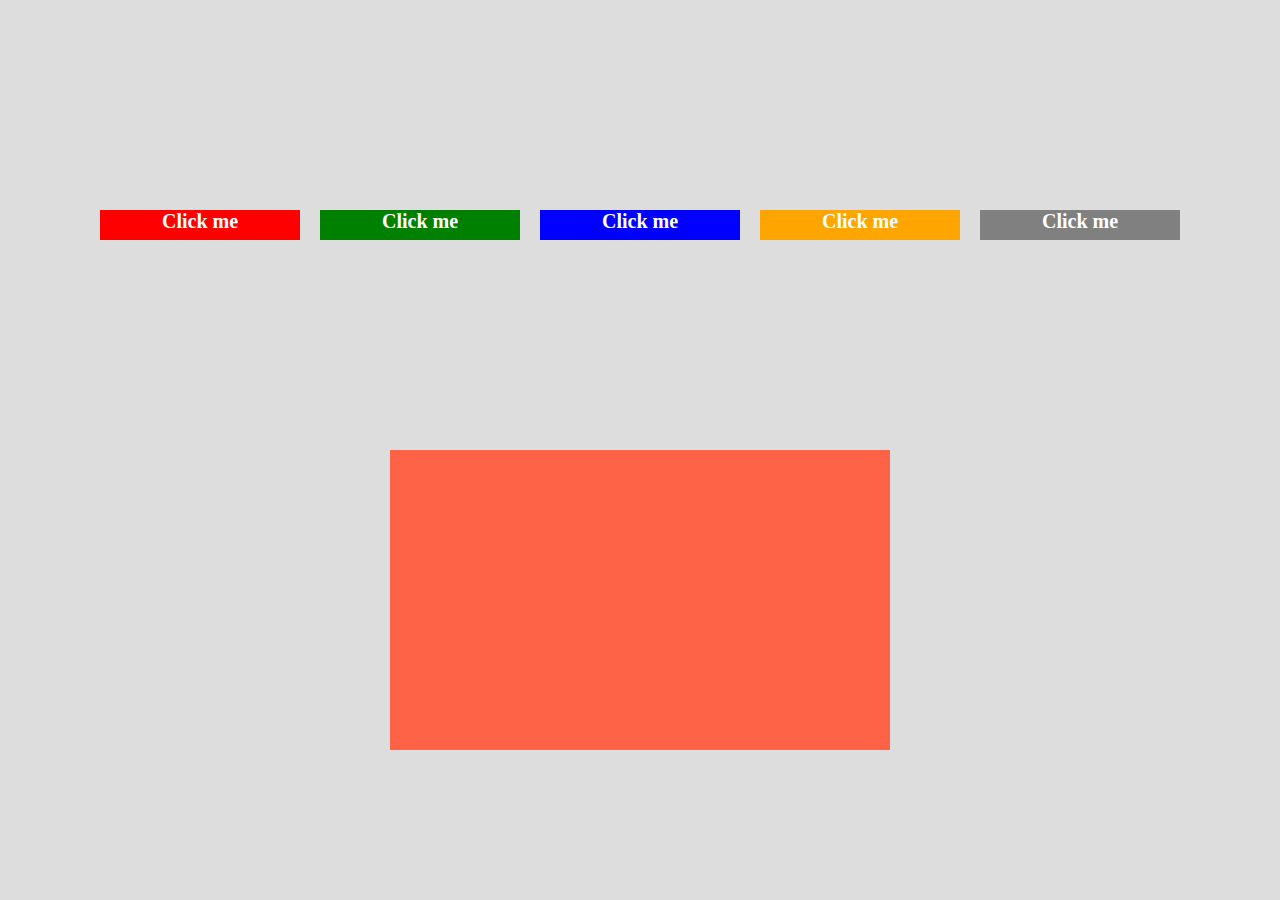
<file: background-select/index.html>
<!DOCTYPE html>
<html lang="en">
<head>
    <meta charset="UTF-8">
    <meta http-equiv="X-UA-Compatible" content="IE=edge">
    <meta name="viewport" content="width=device-width, initial-scale=1.0">
    <link rel="stylesheet" href="style.css">
    <title>Background Color Select with js</title>
</head>
<body>
    <div class="wrapper">
        <div class="item red">Click me</div>
        <div class="item green">Click me</div>
        <div class="item blue">Click me</div>
        <div class="item orange">Click me</div>
        <div class="item grey">Click me</div>
    </div>

    <div class="display">
        
    </div>
    <script src="script.js"></script>
</body>
</html>
</file>
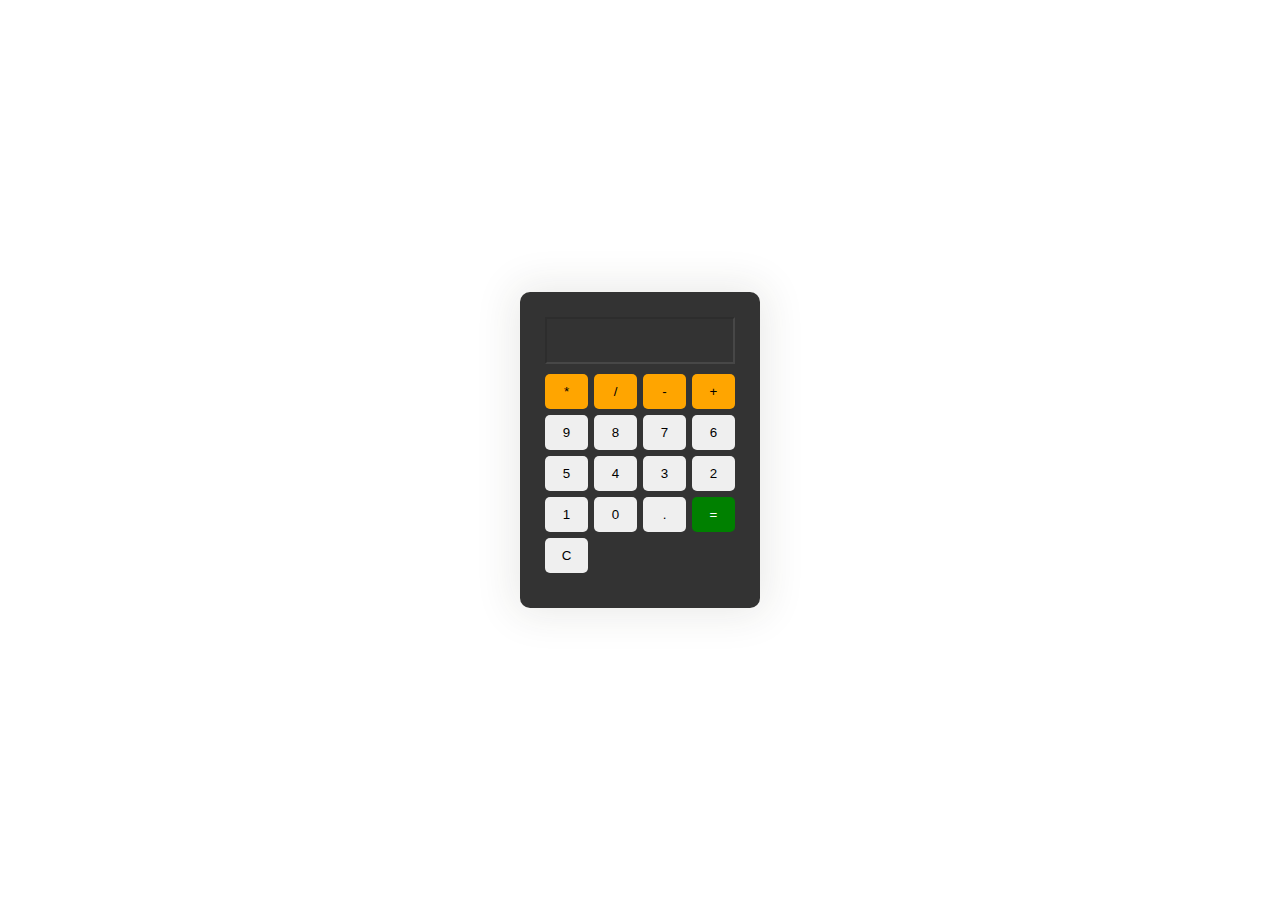
<file: Calculator/index.html>
<!DOCTYPE html>
<html lang="en">
<head>
    <meta charset="UTF-8">
    <meta http-equiv="X-UA-Compatible" content="IE=edge">
    <meta name="viewport" content="width=device-width, initial-scale=1.0">
    <title>Calculator</title>
    <link rel="stylesheet" href="assets/style.css">
</head>
<body>
    <section id="calculator">
        <div class="calcualtor-wrapper">
            <div>
                <input type="text" value="" class="screen" disabled>
            </div>
            <div class="cal-button">
                <button type="button" class="btn orange-color" data-num="*">*</button>
                <button type="button" class="btn orange-color" data-num="/">/</button>
                <button type="button" class="btn orange-color" data-num="-">-</button>
                <button type="button" class="btn orange-color" data-num="+">+</button>

                <button type="button" class="btn" data-num="9">9</button>
                <button type="button" class="btn" data-num="8">8</button>
                <button type="button" class="btn" data-num="7">7</button>
                <button type="button" class="btn" data-num="6">6</button>
                <button type="button" class="btn" data-num="5">5</button>
                <button type="button" class="btn" data-num="4">4</button>
                <button type="button" class="btn" data-num="3">3</button>
                <button type="button" class="btn" data-num="2">2</button>
                <button type="button" class="btn" data-num="1">1</button>
                <button type="button" class="btn" data-num="0">0</button>
                <button type="button" class="btn" data-num=".">.</button>

                <button type="button" class="green-color equal">=</button>
                <button type="button" class="btn clear"  >C</button>


            </div>
        </div>
    </section>
    
    <script src="assets/script.js"></script>
</body>
</html>
</file>
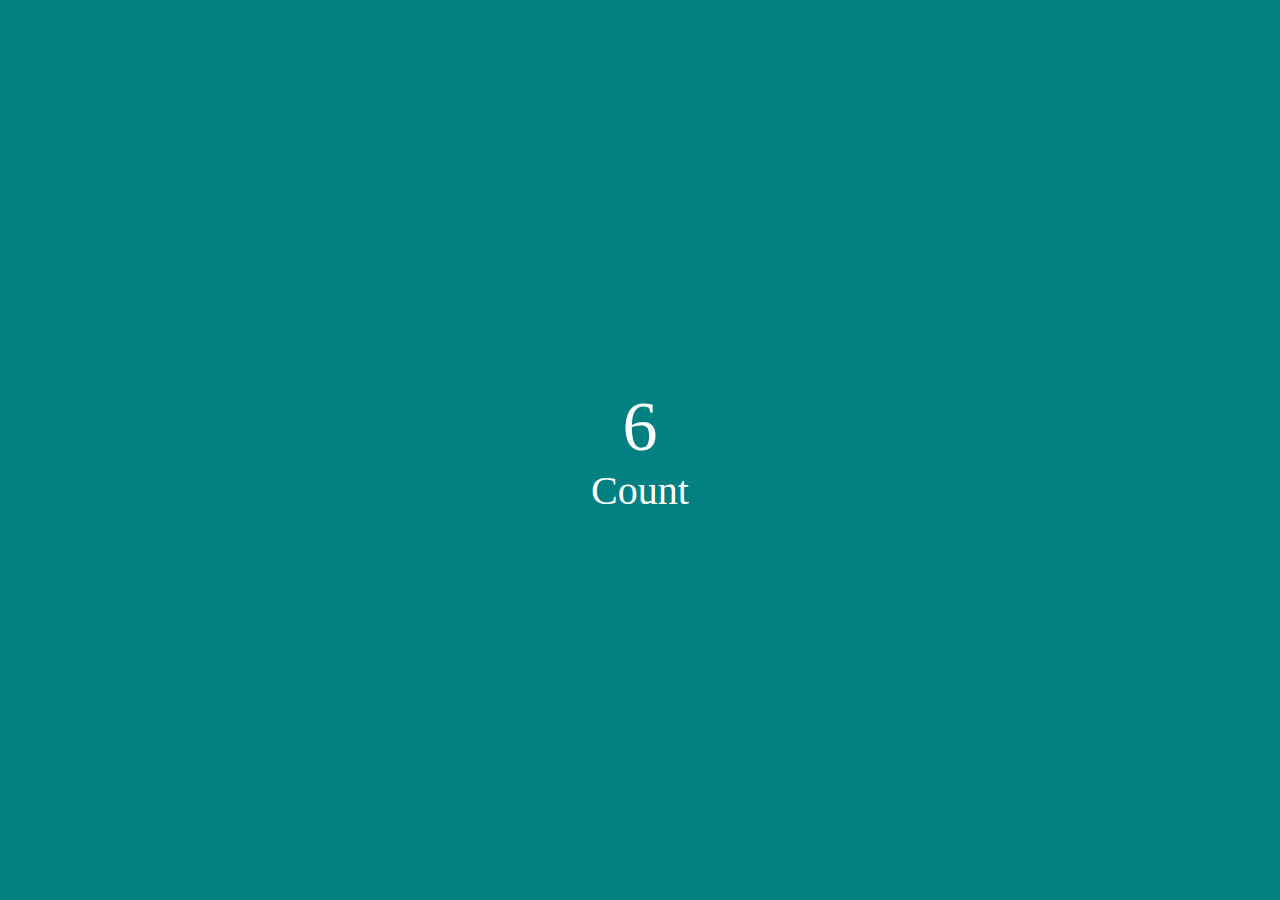
<file: counter/index.html>
<!DOCTYPE html>
<html lang="en">
<head>
    <meta charset="UTF-8">
    <meta http-equiv="X-UA-Compatible" content="IE=edge">
    <meta name="viewport" content="width=device-width, initial-scale=1.0">
    <link rel="stylesheet" href="style.css">
    <title>Counter with vanila js</title>
</head>
<body>
    <section>
        <div class="containter">
            <div class="wrap">
                <div class="counter">
                    <div class="counter-num">0</div>
                    <div class="counter-title">Count</div>
                </div>
            </div>
        </div>
    </section>

    <script src="script.js"></script>
</body>
</html>
</file>
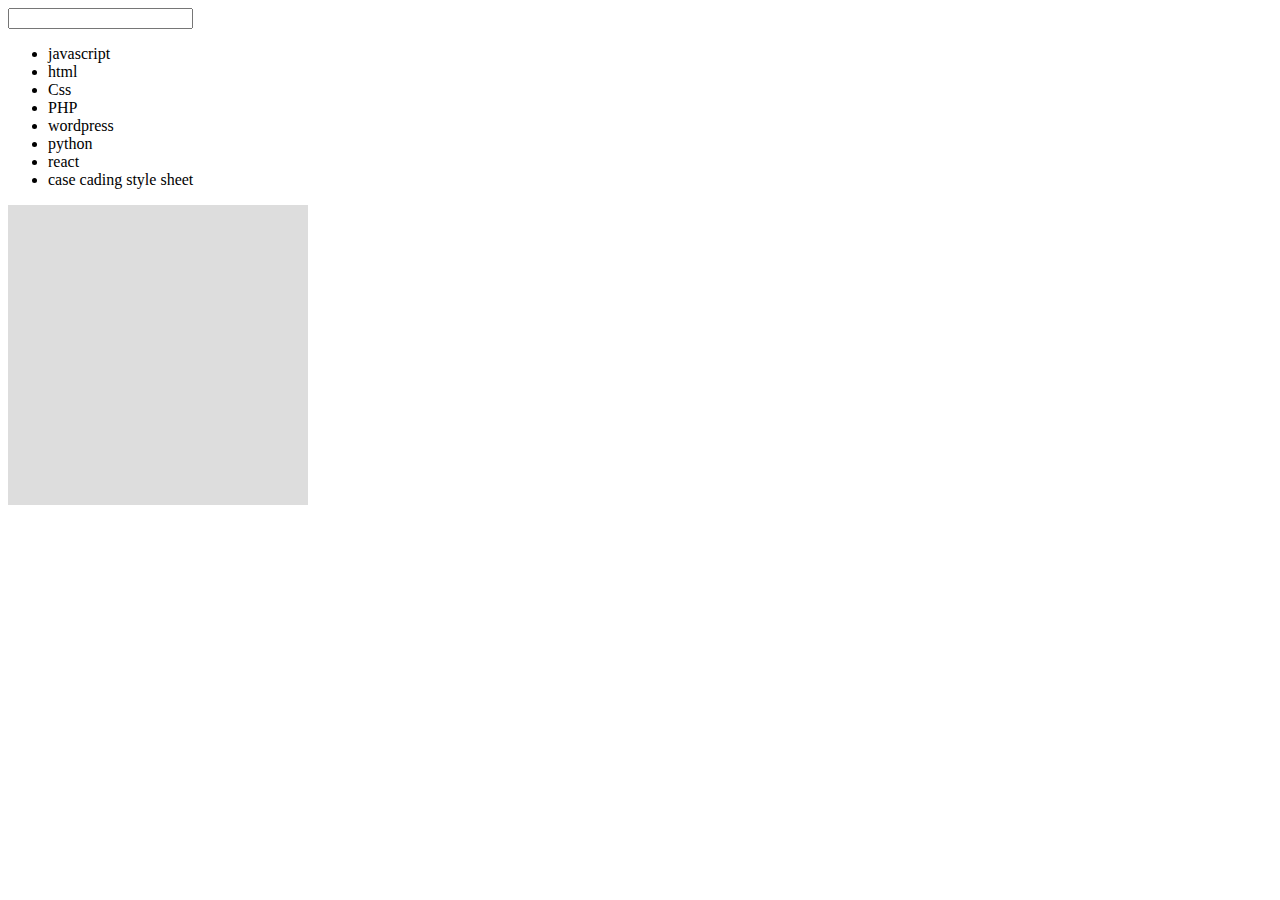
<file: product_search/index.html>
<!DOCTYPE html>
<html lang="en">
<head>
    <meta charset="UTF-8">
    <meta http-equiv="X-UA-Compatible" content="IE=edge">
    <meta name="viewport" content="width=device-width, initial-scale=1.0">
    <title>Document</title>

    <style>

    </style>

</head>
<body>
    <section>
        <div class="container">
            <div class="wrapper">
                <div class="search-bar">
                    <input type="text" name="" id="search-bar">
                </div>

                <div class="item-list">
                    <ul>
                        <li class="single-item">javascript</li>
                        <li class="single-item">html</li>
                        <li class="single-item">Css</li>
                        <li class="single-item">PHP</li>
                        <li class="single-item">wordpress</li>
                        <li class="single-item">python</li>
                        <li class="single-item">react</li>
                        <li class="single-item">case cading style sheet</li>
                    </ul>
                </div>
            </div>
        </div>
    </section>

    <div class="box"></div>
    <style>
        .box{
            width:300px;
            height: 300px;
            box-shadow: 60px 16px -16px teal;
            background-color: #ddd;
        }
    </style>

    <script type="text/javascript">

        const searchBar = document.querySelector('#search-bar');
        const items = document.querySelectorAll('li');


        searchBar.addEventListener('input', function(){
            
            let searchFilter = searchBar.value.toUpperCase();

            items.forEach((item)=> {

                let text = item.textContent.toUpperCase();
                

                if(text.indexOf(searchFilter) > -1){
                    item.style.display = 'block';
                }else{
                    item.style.display = 'none';
                }
            })



        })

    </script>
</body>
</html>
</file>
<file: background-select/style.css>
*{
    margin: 0;
    padding: 0;
    box-sizing: border-box;
}

body{
    background: #ddd;
}
.wrapper{
    height: 50vh;
    width: 100%;
    display: flex;
    align-items: center;
    justify-content: center;
    gap: 20px;
}

.item{
    width: 200px;
    height: 30px;
    color: #fff;
    font-size: 20px;
    font-weight: 600;
    text-align: center;
}

.red{
    background: red;
}
.green{
    background: green;
}
.orange{
    background: orange;
}
.blue{
    background: blue;
}
.grey{
    background: grey;
}

.display{
    background-color: tomato;
    height: 300px;
    width: 500px;
    margin: auto;
}
</file>
<file: Calculator/assets/style.css>
* {
  margin: 0;
  padding: 0;
  box-sizing: border-box;
}

#calculator {
  margin: auto;
  display: flex;
  align-items: center;
  justify-content: center;
  height: 100vh;
}
#calculator .calcualtor-wrapper {
  width: 240px;
  padding: 25px 25px;
  box-shadow: 0px 0px 40px 6px rgba(51, 51, 34, 0.1019607843);
  border-radius: 10px;
  background: #333;
}
#calculator .calcualtor-wrapper div {
  margin-bottom: 10px;
}
#calculator .calcualtor-wrapper div input {
  width: 100%;
  background: #333;
  color: #fff;
  text-align: right;
  padding: 10px;
  font-size: 20px;
}
#calculator .calcualtor-wrapper .cal-button {
  display: grid;
  grid-gap: 6px;
  grid-template-columns: 1fr 1fr 1fr 1fr;
}
#calculator .calcualtor-wrapper .cal-button button {
  padding: 10px 15px;
  border: none;
  border-radius: 5px;
  cursor: pointer;
}
#calculator .calcualtor-wrapper .cal-button .orange-color {
  background-color: orange;
}
#calculator .calcualtor-wrapper .cal-button .green-color {
  background-color: green;
  color: #fff;
}

/* hello *//*# sourceMappingURL=style.css.map */
</file>
<file: counter/style.css>
*{
    margin: 0;
    padding: 0;
    box-sizing: border-box;
}

section {
    background: teal;
    width: 100%;
    height: 100vh;
}

.wrap {
    display: flex;
    align-items: center;
    justify-content: center;
    height: 100vh;
}

.counter-num {
    font-size: 70px;
    color: #fff;
    text-align: center;
}

.counter-title {
    color: #fff;
    font-size: 40px;
    text-align: center;
}
</file>
